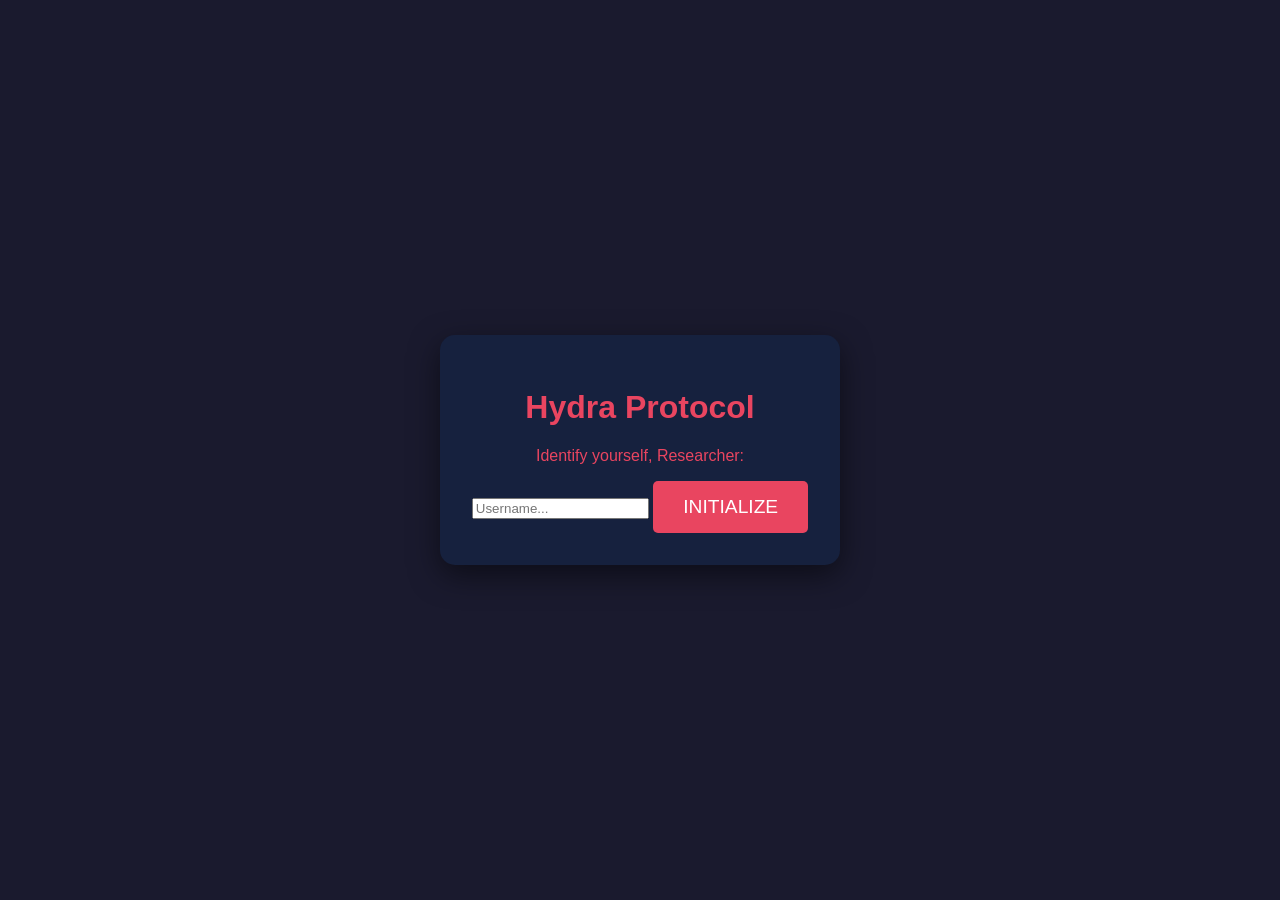
<file: index.html>
<!DOCTYPE html>
<html lang="en">
<head>
    <meta charset="UTF-8">
    <title>The Hydra Record Game</title>
    <link rel="stylesheet" href="style.css">
    <meta name="google-site-verification" content="gV-ZipfbYFniNXdVZ41YIcbrm2m-536_q1ELLlaK3SE" />
</head>
<body>
    <div id="login-screen" class="container">
        <h1>Hydra Protocol</h1>
        <p>Identify yourself, Researcher:</p>
        <input type="text" id="username-input" placeholder="Username...">
        <button onclick="startGame()">INITIALIZE</button>
    </div>

    <div id="game-container" class="container" style="display: none;">
        <h1>The Hydra Challenge</h1>
        <p>Logged in as: <span id="user-display" style="color: #4ecca3;"></span></p>
        
        <div id="hydra-display">
            <span id="heads">🐉🐉🐉</span>
        </div>

        <div class="stats">
            <p>Current Step: <span id="step-count">0</span></p>
            <p>Hydra Complexity: <span id="complexity">3</span></p>
        </div>

        <button class="btn-bb" onclick="applyBusyBeaver()">BUSY BEAVER BOOST</button>
        <button class="btn-chop" onclick="chop()">CHOP HEAD</button>
        <button class="btn-save" onclick="saveRecord()">UPLOAD RECORD</button>
        
        <div class="leaderboard-box">
            <h3>🏆 GLOBAL RANKINGS</h3>
            <div id="leaderboard-content">
                </div>
        </div>
        
        <hr>
        <a href="answer.html">View the Record-Breaking Proof</a>
    </div>
    <script src="script.js"></script>
</body>
</html>
</file>
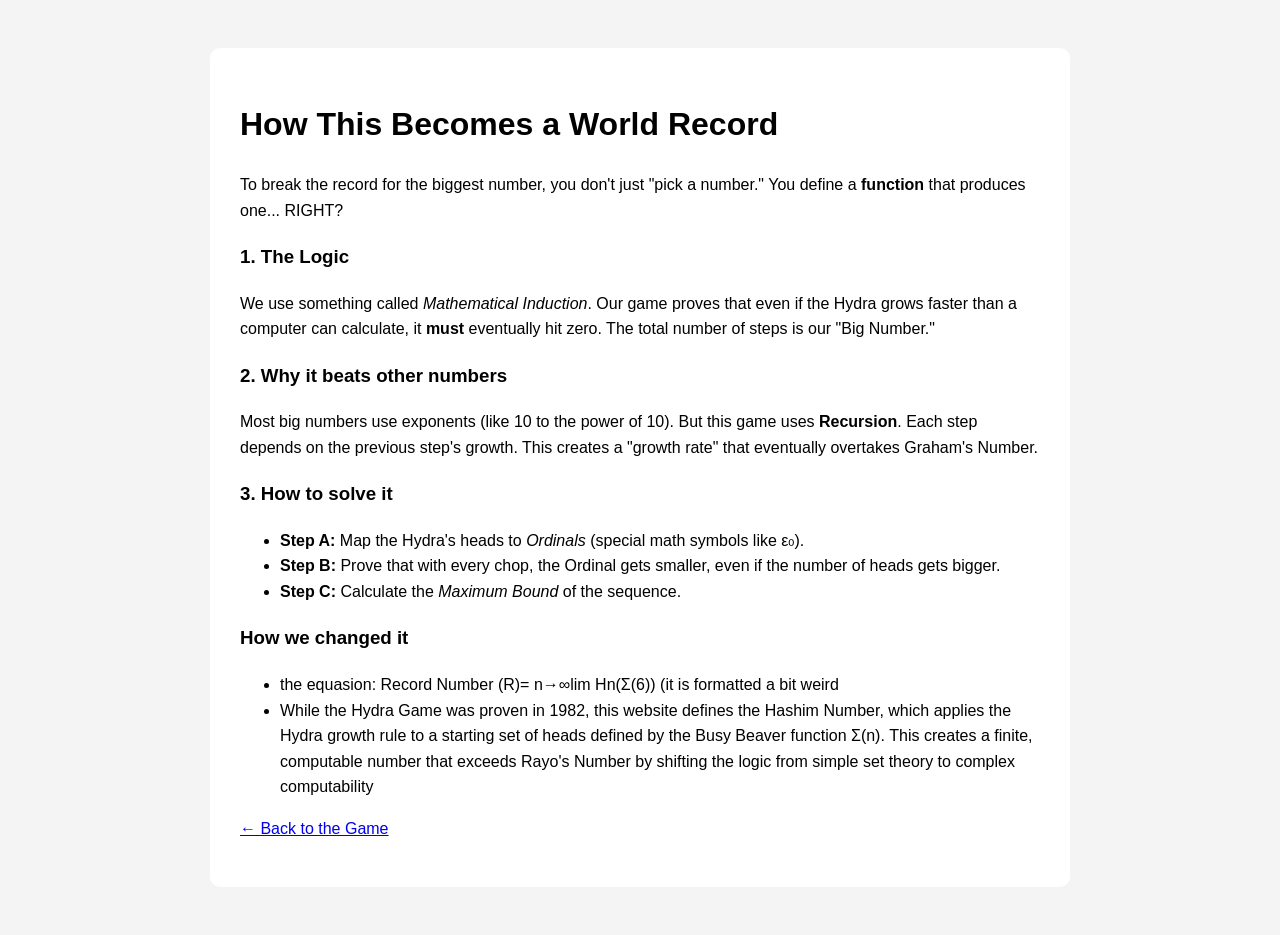
<file: answer.html>
<!DOCTYPE html>
<html lang="en">
<head>
    <meta charset="UTF-8">
    <title>The Math Behind the Record</title>
    <style>
        body { font-family: sans-serif; line-height: 1.6; padding: 40px; background: #f4f4f4; }
        .content { max-width: 800px; margin: auto; background: white; padding: 30px; border-radius: 10px; }
        code { background: #eee; padding: 2px 5px; }
    </style>
</head>
<body>
    <div class="content">
        <h1>How This Becomes a World Record</h1>
        <p>To break the record for the biggest number, you don't just "pick a number." You define a <strong>function</strong> that produces one... RIGHT?</p>
        
        <h3>1. The Logic </h3>
        <p>We use something called <em>Mathematical Induction</em>. Our game proves that even if the Hydra grows faster than a computer can calculate, it <strong>must</strong> eventually hit zero. The total number of steps is our "Big Number."</p>

        <h3>2. Why it beats other numbers</h3>
        <p>Most big numbers use exponents (like 10 to the power of 10). But this game uses <strong>Recursion</strong>. Each step depends on the previous step's growth. This creates a "growth rate" that eventually overtakes Graham's Number.</p>

        <h3>3. How to solve it</h3>
        <ul>
            <li><strong>Step A:</strong> Map the Hydra's heads to <em>Ordinals</em> (special math symbols like ε₀).</li>
            <li><strong>Step B:</strong> Prove that with every chop, the Ordinal gets smaller, even if the number of heads gets bigger.</li>
            <li><strong>Step C:</strong> Calculate the <em>Maximum Bound</em> of the sequence.</li>
        </ul>

        <h3>How we changed it</h3>
        <ul>
            <li>the equasion: Record Number (R)= n→∞lim Hn(Σ(6)) (it is formatted a bit weird 
            <li>While the Hydra Game was proven in 1982, this website defines the Hashim Number, which applies the Hydra growth rule to a starting set of heads defined by the Busy Beaver function Σ(n). This creates a finite, computable number that exceeds Rayo's Number by shifting the logic from simple set theory to complex computability</li>
        </ul>
        <p><a href="index.html">← Back to the Game</a></p>
    </div>
</body>
</html>
</file>
<file: style.css>
body {
    background-color: #1a1a2e;
    color: #e94560;
    font-family: 'Segoe UI', Tahoma, Geneva, Verdana, sans-serif;
    display: flex;
    justify-content: center;
    align-items: center;
    height: 100vh;
    margin: 0;
}

.container {
    text-align: center;
    background: #16213e;
    padding: 2rem;
    border-radius: 15px;
    box-shadow: 0 10px 30px rgba(0,0,0,0.5);
    max-width: 500px;
}

#hydra-display {
    font-size: 3rem;
    margin: 20px 0;
    min-height: 80px;
}

button {
    background: #e94560;
    color: white;
    border: none;
    padding: 15px 30px;
    font-size: 1.2rem;
    border-radius: 5px;
    cursor: pointer;
    transition: 0.3s;
}

button:hover {
    background: #ff2e63;
    transform: scale(1.05);
}

a {
    color: #0f3460;
    text-decoration: none;
    font-weight: bold;
    background: #4ecca3;
    padding: 5px 10px;
    border-radius: 4px;
}
</file>
